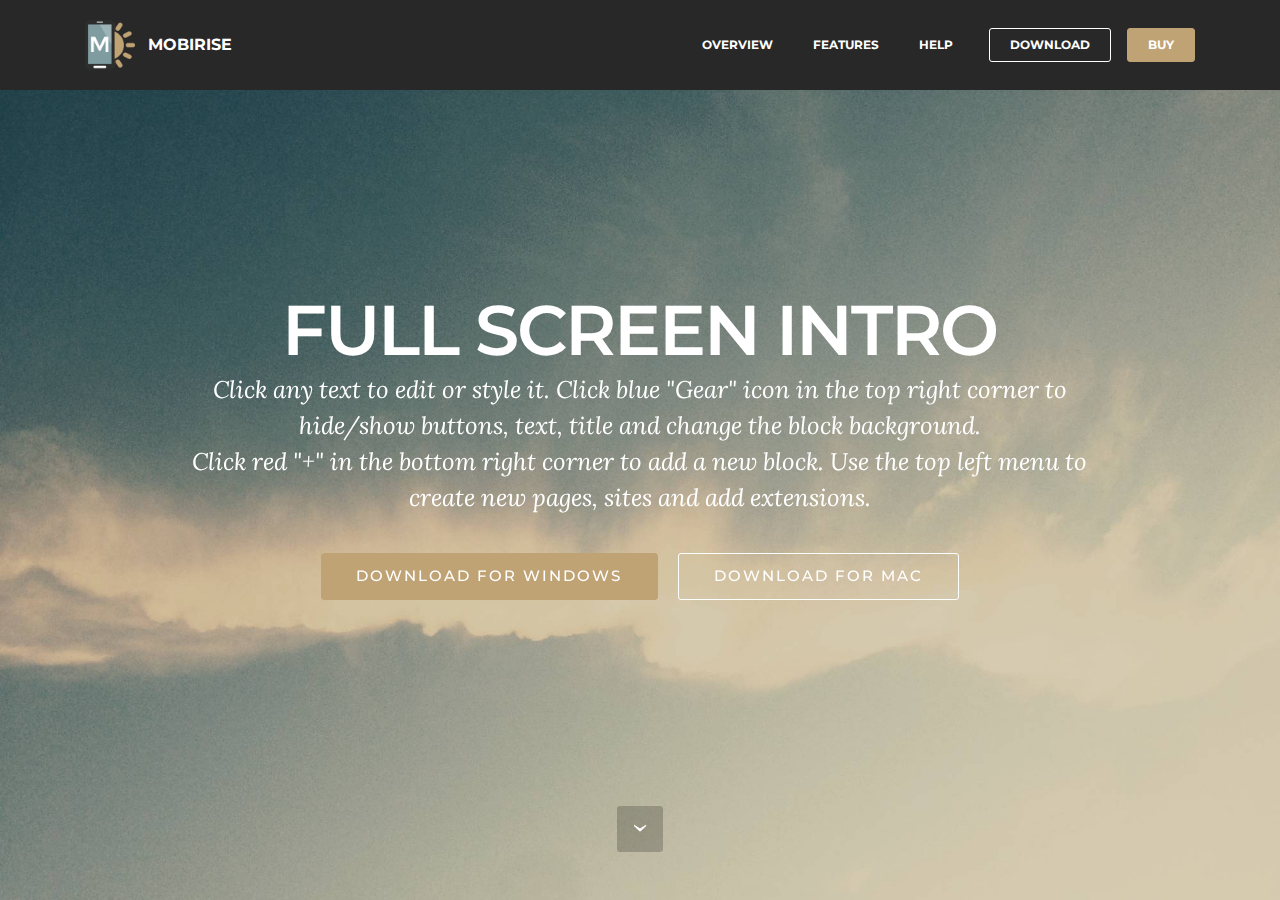
<file: index.html>
<!DOCTYPE html>
<html >
<head>
  <!-- Site made with Mobirise Website Builder v4.5.1, https://mobirise.com -->
  <meta charset="UTF-8">
  <meta http-equiv="X-UA-Compatible" content="IE=edge">
  <meta name="generator" content="Mobirise v4.5.1, mobirise.com">
  <meta name="viewport" content="width=device-width, initial-scale=1, minimum-scale=1">
  <meta name="description" content="">
  <title>Home</title>
  <link rel="stylesheet" href="https://fonts.googleapis.com/css?family=Montserrat:400,700">
  <link rel="stylesheet" href="https://fonts.googleapis.com/css?family=Raleway:100,100i,200,200i,300,300i,400,400i,500,500i,600,600i,700,700i,800,800i,900,900i">
  <link rel="stylesheet" href="https://fonts.googleapis.com/css?family=Lora:400,700,400italic,700italic&subset=latin">
  <link rel="stylesheet" href="assets/bootstrap-material-design-font/css/material.css">
  <link rel="stylesheet" href="assets/tether/tether.min.css">
  <link rel="stylesheet" href="assets/bootstrap/css/bootstrap.min.css">
  <link rel="stylesheet" href="assets/dropdown/css/style.css">
  <link rel="stylesheet" href="assets/animate.css/animate.min.css">
  <link rel="stylesheet" href="assets/theme/css/style.css">
  <link rel="stylesheet" href="assets/mobirise/css/mbr-additional.css" type="text/css">
  
  
  
</head>
<body>
<section id="ext_menu-3" data-rv-view="3">

    <nav class="navbar navbar-dropdown navbar-fixed-top">
        <div class="container">

            <div class="mbr-table">
                <div class="mbr-table-cell">

                    <div class="navbar-brand">
                        <a href="https://mobirise.com" class="navbar-logo"><img src="assets/images/logo.png" alt="Mobirise"></a>
                        <a class="navbar-caption" href="https://mobirise.com">MOBIRISE</a>
                    </div>

                </div>
                <div class="mbr-table-cell">

                    <button class="navbar-toggler pull-xs-right hidden-md-up" type="button" data-toggle="collapse" data-target="#exCollapsingNavbar">
                        <div class="hamburger-icon"></div>
                    </button>

                    <ul class="nav-dropdown collapse pull-xs-right nav navbar-nav navbar-toggleable-sm" id="exCollapsingNavbar"><li class="nav-item"><a class="nav-link link" href="page1.html" target="_blank">OVERVIEW</a></li><li class="nav-item"><a class="nav-link link" href="https://mobirise.com/">FEATURES</a></li><li class="nav-item"><a class="nav-link link" href="https://mobirise.com/">HELP</a></li><li class="nav-item nav-btn"><a class="nav-link btn btn-white btn-white-outline" href="https://mobirise.com/">DOWNLOAD</a></li><li class="nav-item nav-btn"><a class="nav-link btn btn-primary" href="https://mobirise.com/">BUY</a></li></ul>
                    <button hidden="" class="navbar-toggler navbar-close" type="button" data-toggle="collapse" data-target="#exCollapsingNavbar">
                        <div class="close-icon"></div>
                    </button>

                </div>
            </div>

        </div>
    </nav>

</section>

<section class="engine"><a href="https://mobirise.co/e">web authoring software</a></section><section class="mbr-section mbr-section-hero mbr-section-full mbr-section-with-arrow mbr-parallax-background mbr-after-navbar" id="header1-5" data-rv-view="0" style="background-image: url(assets/images/jumbotron.jpg);">

    

    <div class="mbr-table-cell">

        <div class="container">
            <div class="row">
                <div class="mbr-section col-md-10 col-md-offset-1 text-xs-center">

                    <h1 class="mbr-section-title display-1">FULL SCREEN INTRO</h1>
                    <p class="mbr-section-lead lead">Click any text to edit or style it. Click blue "Gear" icon in the top right corner to hide/show buttons, text, title and change the block background. <br> Click red "+" in the bottom right corner to add a new block. Use the top left menu to create new pages, sites and add extensions.</p>
                    <div class="mbr-section-btn"><a class="btn btn-lg btn-primary" href="https://mobirise.com">DOWNLOAD FOR WINDOWS</a> <a class="btn btn-lg btn-white btn-white-outline" href="https://mobirise.com">DOWNLOAD FOR MAC</a></div>
                </div>
            </div>
        </div>
    </div>

    <div class="mbr-arrow mbr-arrow-floating" aria-hidden="true"><a href="#next"><i class="mbr-arrow-icon"></i></a></div>

</section>


  <script src="assets/web/assets/jquery/jquery.min.js"></script>
  <script src="assets/tether/tether.min.js"></script>
  <script src="assets/bootstrap/js/bootstrap.min.js"></script>
  <script src="assets/touch-swipe/jquery.touch-swipe.min.js"></script>
  <script src="assets/dropdown/js/script.min.js"></script>
  <script src="assets/jarallax/jarallax.js"></script>
  <script src="assets/viewport-checker/jquery.viewportchecker.js"></script>
  <script src="assets/smooth-scroll/smooth-scroll.js"></script>
  <script src="assets/theme/js/script.js"></script>
  
  
  <input name="animation" type="hidden">
  </body>
</html>
</file>
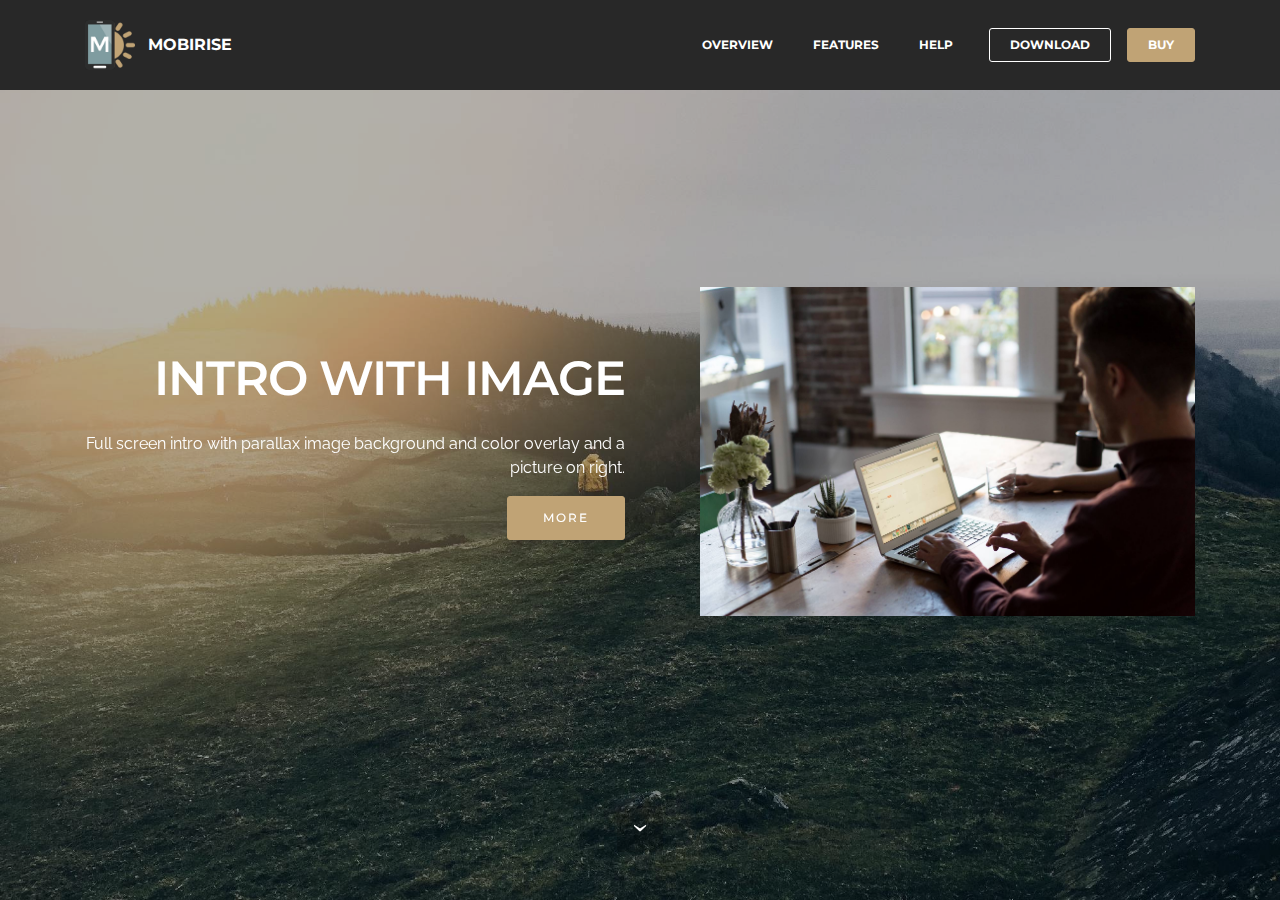
<file: page1.html>
<!DOCTYPE html>
<html >
<head>
  <!-- Site made with Mobirise Website Builder v4.5.1, https://mobirise.com -->
  <meta charset="UTF-8">
  <meta http-equiv="X-UA-Compatible" content="IE=edge">
  <meta name="generator" content="Mobirise v4.5.1, mobirise.com">
  <meta name="viewport" content="width=device-width, initial-scale=1, minimum-scale=1">
  <meta name="description" content="Web Page Creator Description">
  <title>Page 1</title>
  <link rel="stylesheet" href="https://fonts.googleapis.com/css?family=Montserrat:400,700">
  <link rel="stylesheet" href="https://fonts.googleapis.com/css?family=Raleway:100,100i,200,200i,300,300i,400,400i,500,500i,600,600i,700,700i,800,800i,900,900i">
  <link rel="stylesheet" href="https://fonts.googleapis.com/css?family=Lora:400,700,400italic,700italic&subset=latin">
  <link rel="stylesheet" href="assets/bootstrap-material-design-font/css/material.css">
  <link rel="stylesheet" href="assets/tether/tether.min.css">
  <link rel="stylesheet" href="assets/bootstrap/css/bootstrap.min.css">
  <link rel="stylesheet" href="assets/dropdown/css/style.css">
  <link rel="stylesheet" href="assets/animate.css/animate.min.css">
  <link rel="stylesheet" href="assets/theme/css/style.css">
  <link rel="stylesheet" href="assets/mobirise/css/mbr-additional.css" type="text/css">
  
  
  
</head>
<body>
<section id="ext_menu-3" data-rv-view="5">

    <nav class="navbar navbar-dropdown navbar-fixed-top">
        <div class="container">

            <div class="mbr-table">
                <div class="mbr-table-cell">

                    <div class="navbar-brand">
                        <a href="https://mobirise.com" class="navbar-logo"><img src="assets/images/logo.png" alt="Mobirise"></a>
                        <a class="navbar-caption" href="https://mobirise.com">MOBIRISE</a>
                    </div>

                </div>
                <div class="mbr-table-cell">

                    <button class="navbar-toggler pull-xs-right hidden-md-up" type="button" data-toggle="collapse" data-target="#exCollapsingNavbar">
                        <div class="hamburger-icon"></div>
                    </button>

                    <ul class="nav-dropdown collapse pull-xs-right nav navbar-nav navbar-toggleable-sm" id="exCollapsingNavbar"><li class="nav-item"><a class="nav-link link" href="page1.html" target="_blank">OVERVIEW</a></li><li class="nav-item"><a class="nav-link link" href="https://mobirise.com/">FEATURES</a></li><li class="nav-item"><a class="nav-link link" href="https://mobirise.com/">HELP</a></li><li class="nav-item nav-btn"><a class="nav-link btn btn-white btn-white-outline" href="https://mobirise.com/">DOWNLOAD</a></li><li class="nav-item nav-btn"><a class="nav-link btn btn-primary" href="https://mobirise.com/">BUY</a></li></ul>
                    <button hidden="" class="navbar-toggler navbar-close" type="button" data-toggle="collapse" data-target="#exCollapsingNavbar">
                        <div class="close-icon"></div>
                    </button>

                </div>
            </div>

        </div>
    </nav>

</section>

<section class="engine"><a href="https://mobirise.co/m">bootstrap table</a></section><section class="mbr-section mbr-section-hero mbr-section-full header2 mbr-parallax-background mbr-after-navbar" id="header2-4" data-rv-view="7" style="background-image: url(assets/images/landscape.jpg);">

    <div class="mbr-overlay" style="opacity: 0.3; background-color: rgb(0, 0, 0);">
    </div>

    <div class="mbr-table mbr-table-full">
        <div class="mbr-table-cell">

            <div class="container">
                <div class="mbr-section row">
                    <div class="mbr-table-md-up">
                        
                        
                        

                        <div class="mbr-table-cell col-md-5 content-size text-xs-center text-md-right">

                            <h3 class="mbr-section-title display-2">INTRO WITH IMAGE</h3>

                            <div class="mbr-section-text">
                                <p>Full screen intro with parallax image background and color overlay and a picture on right.</p>
                            </div>

                            <div class="mbr-section-btn"><a class="btn btn-primary" href="https://mobirise.com">MORE</a></div>

                        </div>
                        <div class="mbr-table-cell mbr-valign-top mbr-left-padding-md-up col-md-7 image-size" style="width: 50%;">
                            <div class="mbr-figure"><img src="assets/images/coworkers.jpg"></div>
                        </div>

                    </div>
                </div>
            </div>

        </div>
    </div>

    <div class="mbr-arrow mbr-arrow-floating hidden-sm-down" aria-hidden="true"><a href="#next"><i class="mbr-arrow-icon"></i></a></div>

</section>


  <script src="assets/web/assets/jquery/jquery.min.js"></script>
  <script src="assets/tether/tether.min.js"></script>
  <script src="assets/bootstrap/js/bootstrap.min.js"></script>
  <script src="assets/jarallax/jarallax.js"></script>
  <script src="assets/viewport-checker/jquery.viewportchecker.js"></script>
  <script src="assets/dropdown/js/script.min.js"></script>
  <script src="assets/touch-swipe/jquery.touch-swipe.min.js"></script>
  <script src="assets/smooth-scroll/smooth-scroll.js"></script>
  <script src="assets/theme/js/script.js"></script>
  
  
  <input name="animation" type="hidden">
  </body>
</html>
</file>
<file: assets/bootstrap-material-design-font/css/material.css>
@font-face {
  font-family: 'Material-Design-Icons';
  src: url('../fonts/Material-Design-Icons.eot?3ocs8m');
  src: url('../fonts/Material-Design-Icons.eot?#iefix3ocs8m') format('embedded-opentype'), url('../fonts/Material-Design-Icons.woff?3ocs8m') format('woff'), url('../fonts/Material-Design-Icons.ttf?3ocs8m') format('truetype'), url('../fonts/Material-Design-Icons.svg?3ocs8m#Material-Design-Icons') format('svg');
  font-weight: normal;
  font-style: normal;
}
[class^="mdi-"],
[class*="mdi-"] {
  speak: none;
  display: inline-block;
  font-style: normal;
  font-variant:normal;
  font-weight:normal;
  /*font-size:24px;*/
  line-height:1;
  font-family:'Material-Design-Icons' !important;
  text-rendering: auto;
  
  -webkit-font-smoothing: antialiased;
  -moz-osx-font-smoothing: grayscale;
  -webkit-transform: translate(0, 0);
      -ms-transform: translate(0, 0);
          transform: translate(0, 0);
}
[class^="mdi-"]:before,
[class*="mdi-"]:before {
  display: inline-block;
  speak: none;
  text-decoration: inherit;
}
[class^="mdi-"].pull-left,
[class*="mdi-"].pull-left {
  margin-right: .3em;
}
[class^="mdi-"].pull-right,
[class*="mdi-"].pull-right {
  margin-left: .3em;
}
[class^="mdi-"].mdi-lg:before,
[class*="mdi-"].mdi-lg:before,
[class^="mdi-"].mdi-lg:after,
[class*="mdi-"].mdi-lg:after {
  font-size: 1.33333333em;
  line-height: 0.75em;
  vertical-align: -15%;
}
[class^="mdi-"].mdi-2x:before,
[class*="mdi-"].mdi-2x:before,
[class^="mdi-"].mdi-2x:after,
[class*="mdi-"].mdi-2x:after {
  font-size: 2em;
}
[class^="mdi-"].mdi-3x:before,
[class*="mdi-"].mdi-3x:before,
[class^="mdi-"].mdi-3x:after,
[class*="mdi-"].mdi-3x:after {
  font-size: 3em;
}
[class^="mdi-"].mdi-4x:before,
[class*="mdi-"].mdi-4x:before,
[class^="mdi-"].mdi-4x:after,
[class*="mdi-"].mdi-4x:after {
  font-size: 4em;
}
[class^="mdi-"].mdi-5x:before,
[class*="mdi-"].mdi-5x:before,
[class^="mdi-"].mdi-5x:after,
[class*="mdi-"].mdi-5x:after {
  font-size: 5em;
}
[class^="mdi-device-signal-cellular-"]:after,
[class^="mdi-device-battery-"]:after,
[class^="mdi-device-battery-charging-"]:after,
[class^="mdi-device-signal-cellular-connected-no-internet-"]:after,
[class^="mdi-device-signal-wifi-"]:after,
[class^="mdi-device-signal-wifi-statusbar-not-connected"]:after,
.mdi-device-network-wifi:after {
  opacity: .3;
  position: absolute;
  left: 0;
  top: 0;
  z-index: 1;
  display: inline-block;
  speak: none;
  text-decoration: inherit;
}
[class^="mdi-device-signal-cellular-"]:after {
  content: "\e758";
}
[class^="mdi-device-battery-"]:after {
  content: "\e735";
}
[class^="mdi-device-battery-charging-"]:after {
  content: "\e733";
}
[class^="mdi-device-signal-cellular-connected-no-internet-"]:after {
  content: "\e75d";
}
[class^="mdi-device-signal-wifi-"]:after,
.mdi-device-network-wifi:after {
  content: "\e765";
}
[class^="mdi-device-signal-wifi-statusbasr-not-connected"]:after {
  content: "\e8f7";
}
.mdi-device-signal-cellular-off:after,
.mdi-device-signal-cellular-null:after,
.mdi-device-signal-cellular-no-sim:after,
.mdi-device-signal-wifi-off:after,
.mdi-device-signal-wifi-4-bar:after,
.mdi-device-signal-cellular-4-bar:after,
.mdi-device-battery-alert:after,
.mdi-device-signal-cellular-connected-no-internet-4-bar:after,
.mdi-device-battery-std:after,
.mdi-device-battery-full .mdi-device-battery-unknown:after {
  content: "";
}
.mdi-fw {
  width: 1.28571429em;
  text-align: center;
}
.mdi-ul {
  padding-left: 0;
  margin-left: 2.14285714em;
  list-style-type: none;
}
.mdi-ul > li {
  position: relative;
}
.mdi-li {
  position: absolute;
  left: -2.14285714em;
  width: 2.14285714em;
  top: 0.14285714em;
  text-align: center;
}
.mdi-li.mdi-lg {
  left: -1.85714286em;
}
.mdi-border {
  padding: .2em .25em .15em;
  border: solid 0.08em #eeeeee;
  border-radius: .1em;
}
.mdi-spin {
  -webkit-animation: mdi-spin 2s infinite linear;
  animation: mdi-spin 2s infinite linear;
  -webkit-transform-origin: 50% 50%;
  -ms-transform-origin: 50% 50%;
      transform-origin: 50% 50%;
}
.mdi-pulse {
  -webkit-animation: mdi-spin 1s steps(8) infinite;
  animation: mdi-spin 1s steps(8) infinite;
  -webkit-transform-origin: 50% 50%;
  -ms-transform-origin: 50% 50%;
      transform-origin: 50% 50%;
}
@-webkit-keyframes mdi-spin {
  0% {
    -webkit-transform: rotate(0deg);
    transform: rotate(0deg);
  }
  100% {
    -webkit-transform: rotate(359deg);
    transform: rotate(359deg);
  }
}
@keyframes mdi-spin {
  0% {
    -webkit-transform: rotate(0deg);
    transform: rotate(0deg);
  }
  100% {
    -webkit-transform: rotate(359deg);
    transform: rotate(359deg);
  }
}
.mdi-rotate-90 {
  filter: progid:DXImageTransform.Microsoft.BasicImage(rotation=1);
  -webkit-transform: rotate(90deg);
  -ms-transform: rotate(90deg);
  transform: rotate(90deg);
}
.mdi-rotate-180 {
  filter: progid:DXImageTransform.Microsoft.BasicImage(rotation=2);
  -webkit-transform: rotate(180deg);
  -ms-transform: rotate(180deg);
  transform: rotate(180deg);
}
.mdi-rotate-270 {
  filter: progid:DXImageTransform.Microsoft.BasicImage(rotation=3);
  -webkit-transform: rotate(270deg);
  -ms-transform: rotate(270deg);
  transform: rotate(270deg);
}
.mdi-flip-horizontal {
  filter: progid:DXImageTransform.Microsoft.BasicImage(rotation=0, mirror=1);
  -webkit-transform: scale(-1, 1);
  -ms-transform: scale(-1, 1);
  transform: scale(-1, 1);
}
.mdi-flip-vertical {
  filter: progid:DXImageTransform.Microsoft.BasicImage(rotation=2, mirror=1);
  -webkit-transform: scale(1, -1);
  -ms-transform: scale(1, -1);
  transform: scale(1, -1);
}
:root .mdi-rotate-90,
:root .mdi-rotate-180,
:root .mdi-rotate-270,
:root .mdi-flip-horizontal,
:root .mdi-flip-vertical {
  -webkit-filter: none;
          filter: none;
}
.mdi-stack {
  position: relative;
  display: inline-block;
  width: 2em;
  height: 2em;
  line-height: 2em;
  vertical-align: middle;
}
.mdi-stack-1x,
.mdi-stack-2x {
  position: absolute;
  left: 0;
  width: 100%;
  text-align: center;
}
.mdi-stack-1x {
  line-height: inherit;
}
.mdi-stack-2x {
  font-size: 2em;
}
.mdi-inverse {
  color: #ffffff;
}
/* Start Icons */
.mdi-action-3d-rotation:before {
  content: "\e600";
}
.mdi-action-accessibility:before {
  content: "\e601";
}
.mdi-action-account-balance-wallet:before {
  content: "\e602";
}
.mdi-action-account-balance:before {
  content: "\e603";
}
.mdi-action-account-box:before {
  content: "\e604";
}
.mdi-action-account-child:before {
  content: "\e605";
}
.mdi-action-account-circle:before {
  content: "\e606";
}
.mdi-action-add-shopping-cart:before {
  content: "\e607";
}
.mdi-action-alarm-add:before {
  content: "\e608";
}
.mdi-action-alarm-off:before {
  content: "\e609";
}
.mdi-action-alarm-on:before {
  content: "\e60a";
}
.mdi-action-alarm:before {
  content: "\e60b";
}
.mdi-action-android:before {
  content: "\e60c";
}
.mdi-action-announcement:before {
  content: "\e60d";
}
.mdi-action-aspect-ratio:before {
  content: "\e60e";
}
.mdi-action-assessment:before {
  content: "\e60f";
}
.mdi-action-assignment-ind:before {
  content: "\e610";
}
.mdi-action-assignment-late:before {
  content: "\e611";
}
.mdi-action-assignment-return:before {
  content: "\e612";
}
.mdi-action-assignment-returned:before {
  content: "\e613";
}
.mdi-action-assignment-turned-in:before {
  content: "\e614";
}
.mdi-action-assignment:before {
  content: "\e615";
}
.mdi-action-autorenew:before {
  content: "\e616";
}
.mdi-action-backup:before {
  content: "\e617";
}
.mdi-action-book:before {
  content: "\e618";
}
.mdi-action-bookmark-outline:before {
  content: "\e619";
}
.mdi-action-bookmark:before {
  content: "\e61a";
}
.mdi-action-bug-report:before {
  content: "\e61b";
}
.mdi-action-cached:before {
  content: "\e61c";
}
.mdi-action-check-circle:before {
  content: "\e61d";
}
.mdi-action-class:before {
  content: "\e61e";
}
.mdi-action-credit-card:before {
  content: "\e61f";
}
.mdi-action-dashboard:before {
  content: "\e620";
}
.mdi-action-delete:before {
  content: "\e621";
}
.mdi-action-description:before {
  content: "\e622";
}
.mdi-action-dns:before {
  content: "\e623";
}
.mdi-action-done-all:before {
  content: "\e624";
}
.mdi-action-done:before {
  content: "\e625";
}
.mdi-action-event:before {
  content: "\e626";
}
.mdi-action-exit-to-app:before {
  content: "\e627";
}
.mdi-action-explore:before {
  content: "\e628";
}
.mdi-action-extension:before {
  content: "\e629";
}
.mdi-action-face-unlock:before {
  content: "\e62a";
}
.mdi-action-favorite-outline:before {
  content: "\e62b";
}
.mdi-action-favorite:before {
  content: "\e62c";
}
.mdi-action-find-in-page:before {
  content: "\e62d";
}
.mdi-action-find-replace:before {
  content: "\e62e";
}
.mdi-action-flip-to-back:before {
  content: "\e62f";
}
.mdi-action-flip-to-front:before {
  content: "\e630";
}
.mdi-action-get-app:before {
  content: "\e631";
}
.mdi-action-grade:before {
  content: "\e632";
}
.mdi-action-group-work:before {
  content: "\e633";
}
.mdi-action-help:before {
  content: "\e634";
}
.mdi-action-highlight-remove:before {
  content: "\e635";
}
.mdi-action-history:before {
  content: "\e636";
}
.mdi-action-home:before {
  content: "\e637";
}
.mdi-action-https:before {
  content: "\e638";
}
.mdi-action-info-outline:before {
  content: "\e639";
}
.mdi-action-info:before {
  content: "\e63a";
}
.mdi-action-input:before {
  content: "\e63b";
}
.mdi-action-invert-colors:before {
  content: "\e63c";
}
.mdi-action-label-outline:before {
  content: "\e63d";
}
.mdi-action-label:before {
  content: "\e63e";
}
.mdi-action-language:before {
  content: "\e63f";
}
.mdi-action-launch:before {
  content: "\e640";
}
.mdi-action-list:before {
  content: "\e641";
}
.mdi-action-lock-open:before {
  content: "\e642";
}
.mdi-action-lock-outline:before {
  content: "\e643";
}
.mdi-action-lock:before {
  content: "\e644";
}
.mdi-action-loyalty:before {
  content: "\e645";
}
.mdi-action-markunread-mailbox:before {
  content: "\e646";
}
.mdi-action-note-add:before {
  content: "\e647";
}
.mdi-action-open-in-browser:before {
  content: "\e648";
}
.mdi-action-open-in-new:before {
  content: "\e649";
}
.mdi-action-open-with:before {
  content: "\e64a";
}
.mdi-action-pageview:before {
  content: "\e64b";
}
.mdi-action-payment:before {
  content: "\e64c";
}
.mdi-action-perm-camera-mic:before {
  content: "\e64d";
}
.mdi-action-perm-contact-cal:before {
  content: "\e64e";
}
.mdi-action-perm-data-setting:before {
  content: "\e64f";
}
.mdi-action-perm-device-info:before {
  content: "\e650";
}
.mdi-action-perm-identity:before {
  content: "\e651";
}
.mdi-action-perm-media:before {
  content: "\e652";
}
.mdi-action-perm-phone-msg:before {
  content: "\e653";
}
.mdi-action-perm-scan-wifi:before {
  content: "\e654";
}
.mdi-action-picture-in-picture:before {
  content: "\e655";
}
.mdi-action-polymer:before {
  content: "\e656";
}
.mdi-action-print:before {
  content: "\e657";
}
.mdi-action-query-builder:before {
  content: "\e658";
}
.mdi-action-question-answer:before {
  content: "\e659";
}
.mdi-action-receipt:before {
  content: "\e65a";
}
.mdi-action-redeem:before {
  content: "\e65b";
}
.mdi-action-reorder:before {
  content: "\e65c";
}
.mdi-action-report-problem:before {
  content: "\e65d";
}
.mdi-action-restore:before {
  content: "\e65e";
}
.mdi-action-room:before {
  content: "\e65f";
}
.mdi-action-schedule:before {
  content: "\e660";
}
.mdi-action-search:before {
  content: "\e661";
}
.mdi-action-settings-applications:before {
  content: "\e662";
}
.mdi-action-settings-backup-restore:before {
  content: "\e663";
}
.mdi-action-settings-bluetooth:before {
  content: "\e664";
}
.mdi-action-settings-cell:before {
  content: "\e665";
}
.mdi-action-settings-display:before {
  content: "\e666";
}
.mdi-action-settings-ethernet:before {
  content: "\e667";
}
.mdi-action-settings-input-antenna:before {
  content: "\e668";
}
.mdi-action-settings-input-component:before {
  content: "\e669";
}
.mdi-action-settings-input-composite:before {
  content: "\e66a";
}
.mdi-action-settings-input-hdmi:before {
  content: "\e66b";
}
.mdi-action-settings-input-svideo:before {
  content: "\e66c";
}
.mdi-action-settings-overscan:before {
  content: "\e66d";
}
.mdi-action-settings-phone:before {
  content: "\e66e";
}
.mdi-action-settings-power:before {
  content: "\e66f";
}
.mdi-action-settings-remote:before {
  content: "\e670";
}
.mdi-action-settings-voice:before {
  content: "\e671";
}
.mdi-action-settings:before {
  content: "\e672";
}
.mdi-action-shop-two:before {
  content: "\e673";
}
.mdi-action-shop:before {
  content: "\e674";
}
.mdi-action-shopping-basket:before {
  content: "\e675";
}
.mdi-action-shopping-cart:before {
  content: "\e676";
}
.mdi-action-speaker-notes:before {
  content: "\e677";
}
.mdi-action-spellcheck:before {
  content: "\e678";
}
.mdi-action-star-rate:before {
  content: "\e679";
}
.mdi-action-stars:before {
  content: "\e67a";
}
.mdi-action-store:before {
  content: "\e67b";
}
.mdi-action-subject:before {
  content: "\e67c";
}
.mdi-action-supervisor-account:before {
  content: "\e67d";
}
.mdi-action-swap-horiz:before {
  content: "\e67e";
}
.mdi-action-swap-vert-circle:before {
  content: "\e67f";
}
.mdi-action-swap-vert:before {
  content: "\e680";
}
.mdi-action-system-update-tv:before {
  content: "\e681";
}
.mdi-action-tab-unselected:before {
  content: "\e682";
}
.mdi-action-tab:before {
  content: "\e683";
}
.mdi-action-theaters:before {
  content: "\e684";
}
.mdi-action-thumb-down:before {
  content: "\e685";
}
.mdi-action-thumb-up:before {
  content: "\e686";
}
.mdi-action-thumbs-up-down:before {
  content: "\e687";
}
.mdi-action-toc:before {
  content: "\e688";
}
.mdi-action-today:before {
  content: "\e689";
}
.mdi-action-track-changes:before {
  content: "\e68a";
}
.mdi-action-translate:before {
  content: "\e68b";
}
.mdi-action-trending-down:before {
  content: "\e68c";
}
.mdi-action-trending-neutral:before {
  content: "\e68d";
}
.mdi-action-trending-up:before {
  content: "\e68e";
}
.mdi-action-turned-in-not:before {
  content: "\e68f";
}
.mdi-action-turned-in:before {
  content: "\e690";
}
.mdi-action-verified-user:before {
  content: "\e691";
}
.mdi-action-view-agenda:before {
  content: "\e692";
}
.mdi-action-view-array:before {
  content: "\e693";
}
.mdi-action-view-carousel:before {
  content: "\e694";
}
.mdi-action-view-column:before {
  content: "\e695";
}
.mdi-action-view-day:before {
  content: "\e696";
}
.mdi-action-view-headline:before {
  content: "\e697";
}
.mdi-action-view-list:before {
  content: "\e698";
}
.mdi-action-view-module:before {
  content: "\e699";
}
.mdi-action-view-quilt:before {
  content: "\e69a";
}
.mdi-action-view-stream:before {
  content: "\e69b";
}
.mdi-action-view-week:before {
  content: "\e69c";
}
.mdi-action-visibility-off:before {
  content: "\e69d";
}
.mdi-action-visibility:before {
  content: "\e69e";
}
.mdi-action-wallet-giftcard:before {
  content: "\e69f";
}
.mdi-action-wallet-membership:before {
  content: "\e6a0";
}
.mdi-action-wallet-travel:before {
  content: "\e6a1";
}
.mdi-action-work:before {
  content: "\e6a2";
}
.mdi-alert-error:before {
  content: "\e6a3";
}
.mdi-alert-warning:before {
  content: "\e6a4";
}
.mdi-av-album:before {
  content: "\e6a5";
}
.mdi-av-closed-caption:before {
  content: "\e6a6";
}
.mdi-av-equalizer:before {
  content: "\e6a7";
}
.mdi-av-explicit:before {
  content: "\e6a8";
}
.mdi-av-fast-forward:before {
  content: "\e6a9";
}
.mdi-av-fast-rewind:before {
  content: "\e6aa";
}
.mdi-av-games:before {
  content: "\e6ab";
}
.mdi-av-hearing:before {
  content: "\e6ac";
}
.mdi-av-high-quality:before {
  content: "\e6ad";
}
.mdi-av-loop:before {
  content: "\e6ae";
}
.mdi-av-mic-none:before {
  content: "\e6af";
}
.mdi-av-mic-off:before {
  content: "\e6b0";
}
.mdi-av-mic:before {
  content: "\e6b1";
}
.mdi-av-movie:before {
  content: "\e6b2";
}
.mdi-av-my-library-add:before {
  content: "\e6b3";
}
.mdi-av-my-library-books:before {
  content: "\e6b4";
}
.mdi-av-my-library-music:before {
  content: "\e6b5";
}
.mdi-av-new-releases:before {
  content: "\e6b6";
}
.mdi-av-not-interested:before {
  content: "\e6b7";
}
.mdi-av-pause-circle-fill:before {
  content: "\e6b8";
}
.mdi-av-pause-circle-outline:before {
  content: "\e6b9";
}
.mdi-av-pause:before {
  content: "\e6ba";
}
.mdi-av-play-arrow:before {
  content: "\e6bb";
}
.mdi-av-play-circle-fill:before {
  content: "\e6bc";
}
.mdi-av-play-circle-outline:before {
  content: "\e6bd";
}
.mdi-av-play-shopping-bag:before {
  content: "\e6be";
}
.mdi-av-playlist-add:before {
  content: "\e6bf";
}
.mdi-av-queue-music:before {
  content: "\e6c0";
}
.mdi-av-queue:before {
  content: "\e6c1";
}
.mdi-av-radio:before {
  content: "\e6c2";
}
.mdi-av-recent-actors:before {
  content: "\e6c3";
}
.mdi-av-repeat-one:before {
  content: "\e6c4";
}
.mdi-av-repeat:before {
  content: "\e6c5";
}
.mdi-av-replay:before {
  content: "\e6c6";
}
.mdi-av-shuffle:before {
  content: "\e6c7";
}
.mdi-av-skip-next:before {
  content: "\e6c8";
}
.mdi-av-skip-previous:before {
  content: "\e6c9";
}
.mdi-av-snooze:before {
  content: "\e6ca";
}
.mdi-av-stop:before {
  content: "\e6cb";
}
.mdi-av-subtitles:before {
  content: "\e6cc";
}
.mdi-av-surround-sound:before {
  content: "\e6cd";
}
.mdi-av-timer:before {
  content: "\e6ce";
}
.mdi-av-video-collection:before {
  content: "\e6cf";
}
.mdi-av-videocam-off:before {
  content: "\e6d0";
}
.mdi-av-videocam:before {
  content: "\e6d1";
}
.mdi-av-volume-down:before {
  content: "\e6d2";
}
.mdi-av-volume-mute:before {
  content: "\e6d3";
}
.mdi-av-volume-off:before {
  content: "\e6d4";
}
.mdi-av-volume-up:before {
  content: "\e6d5";
}
.mdi-av-web:before {
  content: "\e6d6";
}
.mdi-communication-business:before {
  content: "\e6d7";
}
.mdi-communication-call-end:before {
  content: "\e6d8";
}
.mdi-communication-call-made:before {
  content: "\e6d9";
}
.mdi-communication-call-merge:before {
  content: "\e6da";
}
.mdi-communication-call-missed:before {
  content: "\e6db";
}
.mdi-communication-call-received:before {
  content: "\e6dc";
}
.mdi-communication-call-split:before {
  content: "\e6dd";
}
.mdi-communication-call:before {
  content: "\e6de";
}
.mdi-communication-chat:before {
  content: "\e6df";
}
.mdi-communication-clear-all:before {
  content: "\e6e0";
}
.mdi-communication-comment:before {
  content: "\e6e1";
}
.mdi-communication-contacts:before {
  content: "\e6e2";
}
.mdi-communication-dialer-sip:before {
  content: "\e6e3";
}
.mdi-communication-dialpad:before {
  content: "\e6e4";
}
.mdi-communication-dnd-on:before {
  content: "\e6e5";
}
.mdi-communication-email:before {
  content: "\e6e6";
}
.mdi-communication-forum:before {
  content: "\e6e7";
}
.mdi-communication-import-export:before {
  content: "\e6e8";
}
.mdi-communication-invert-colors-off:before {
  content: "\e6e9";
}
.mdi-communication-invert-colors-on:before {
  content: "\e6ea";
}
.mdi-communication-live-help:before {
  content: "\e6eb";
}
.mdi-communication-location-off:before {
  content: "\e6ec";
}
.mdi-communication-location-on:before {
  content: "\e6ed";
}
.mdi-communication-message:before {
  content: "\e6ee";
}
.mdi-communication-messenger:before {
  content: "\e6ef";
}
.mdi-communication-no-sim:before {
  content: "\e6f0";
}
.mdi-communication-phone:before {
  content: "\e6f1";
}
.mdi-communication-portable-wifi-off:before {
  content: "\e6f2";
}
.mdi-communication-quick-contacts-dialer:before {
  content: "\e6f3";
}
.mdi-communication-quick-contacts-mail:before {
  content: "\e6f4";
}
.mdi-communication-ring-volume:before {
  content: "\e6f5";
}
.mdi-communication-stay-current-landscape:before {
  content: "\e6f6";
}
.mdi-communication-stay-current-portrait:before {
  content: "\e6f7";
}
.mdi-communication-stay-primary-landscape:before {
  content: "\e6f8";
}
.mdi-communication-stay-primary-portrait:before {
  content: "\e6f9";
}
.mdi-communication-swap-calls:before {
  content: "\e6fa";
}
.mdi-communication-textsms:before {
  content: "\e6fb";
}
.mdi-communication-voicemail:before {
  content: "\e6fc";
}
.mdi-communication-vpn-key:before {
  content: "\e6fd";
}
.mdi-content-add-box:before {
  content: "\e6fe";
}
.mdi-content-add-circle-outline:before {
  content: "\e6ff";
}
.mdi-content-add-circle:before {
  content: "\e700";
}
.mdi-content-add:before {
  content: "\e701";
}
.mdi-content-archive:before {
  content: "\e702";
}
.mdi-content-backspace:before {
  content: "\e703";
}
.mdi-content-block:before {
  content: "\e704";
}
.mdi-content-clear:before {
  content: "\e705";
}
.mdi-content-content-copy:before {
  content: "\e706";
}
.mdi-content-content-cut:before {
  content: "\e707";
}
.mdi-content-content-paste:before {
  content: "\e708";
}
.mdi-content-create:before {
  content: "\e709";
}
.mdi-content-drafts:before {
  content: "\e70a";
}
.mdi-content-filter-list:before {
  content: "\e70b";
}
.mdi-content-flag:before {
  content: "\e70c";
}
.mdi-content-forward:before {
  content: "\e70d";
}
.mdi-content-gesture:before {
  content: "\e70e";
}
.mdi-content-inbox:before {
  content: "\e70f";
}
.mdi-content-link:before {
  content: "\e710";
}
.mdi-content-mail:before {
  content: "\e711";
}
.mdi-content-markunread:before {
  content: "\e712";
}
.mdi-content-redo:before {
  content: "\e713";
}
.mdi-content-remove-circle-outline:before {
  content: "\e714";
}
.mdi-content-remove-circle:before {
  content: "\e715";
}
.mdi-content-remove:before {
  content: "\e716";
}
.mdi-content-reply-all:before {
  content: "\e717";
}
.mdi-content-reply:before {
  content: "\e718";
}
.mdi-content-report:before {
  content: "\e719";
}
.mdi-content-save:before {
  content: "\e71a";
}
.mdi-content-select-all:before {
  content: "\e71b";
}
.mdi-content-send:before {
  content: "\e71c";
}
.mdi-content-sort:before {
  content: "\e71d";
}
.mdi-content-text-format:before {
  content: "\e71e";
}
.mdi-content-undo:before {
  content: "\e71f";
}
.mdi-editor-attach-file:before {
  content: "\e776";
}
.mdi-editor-attach-money:before {
  content: "\e777";
}
.mdi-editor-border-all:before {
  content: "\e778";
}
.mdi-editor-border-bottom:before {
  content: "\e779";
}
.mdi-editor-border-clear:before {
  content: "\e77a";
}
.mdi-editor-border-color:before {
  content: "\e77b";
}
.mdi-editor-border-horizontal:before {
  content: "\e77c";
}
.mdi-editor-border-inner:before {
  content: "\e77d";
}
.mdi-editor-border-left:before {
  content: "\e77e";
}
.mdi-editor-border-outer:before {
  content: "\e77f";
}
.mdi-editor-border-right:before {
  content: "\e780";
}
.mdi-editor-border-style:before {
  content: "\e781";
}
.mdi-editor-border-top:before {
  content: "\e782";
}
.mdi-editor-border-vertical:before {
  content: "\e783";
}
.mdi-editor-format-align-center:before {
  content: "\e784";
}
.mdi-editor-format-align-justify:before {
  content: "\e785";
}
.mdi-editor-format-align-left:before {
  content: "\e786";
}
.mdi-editor-format-align-right:before {
  content: "\e787";
}
.mdi-editor-format-bold:before {
  content: "\e788";
}
.mdi-editor-format-clear:before {
  content: "\e789";
}
.mdi-editor-format-color-fill:before {
  content: "\e78a";
}
.mdi-editor-format-color-reset:before {
  content: "\e78b";
}
.mdi-editor-format-color-text:before {
  content: "\e78c";
}
.mdi-editor-format-indent-decrease:before {
  content: "\e78d";
}
.mdi-editor-format-indent-increase:before {
  content: "\e78e";
}
.mdi-editor-format-italic:before {
  content: "\e78f";
}
.mdi-editor-format-line-spacing:before {
  content: "\e790";
}
.mdi-editor-format-list-bulleted:before {
  content: "\e791";
}
.mdi-editor-format-list-numbered:before {
  content: "\e792";
}
.mdi-editor-format-paint:before {
  content: "\e793";
}
.mdi-editor-format-quote:before {
  content: "\e794";
}
.mdi-editor-format-size:before {
  content: "\e795";
}
.mdi-editor-format-strikethrough:before {
  content: "\e796";
}
.mdi-editor-format-textdirection-l-to-r:before {
  content: "\e797";
}
.mdi-editor-format-textdirection-r-to-l:before {
  content: "\e798";
}
.mdi-editor-format-underline:before {
  content: "\e799";
}
.mdi-editor-functions:before {
  content: "\e79a";
}
.mdi-editor-insert-chart:before {
  content: "\e79b";
}
.mdi-editor-insert-comment:before {
  content: "\e79c";
}
.mdi-editor-insert-drive-file:before {
  content: "\e79d";
}
.mdi-editor-insert-emoticon:before {
  content: "\e79e";
}
.mdi-editor-insert-invitation:before {
  content: "\e79f";
}
.mdi-editor-insert-link:before {
  content: "\e7a0";
}
.mdi-editor-insert-photo:before {
  content: "\e7a1";
}
.mdi-editor-merge-type:before {
  content: "\e7a2";
}
.mdi-editor-mode-comment:before {
  content: "\e7a3";
}
.mdi-editor-mode-edit:before {
  content: "\e7a4";
}
.mdi-editor-publish:before {
  content: "\e7a5";
}
.mdi-editor-vertical-align-bottom:before {
  content: "\e7a6";
}
.mdi-editor-vertical-align-center:before {
  content: "\e7a7";
}
.mdi-editor-vertical-align-top:before {
  content: "\e7a8";
}
.mdi-editor-wrap-text:before {
  content: "\e7a9";
}
.mdi-file-attachment:before {
  content: "\e7aa";
}
.mdi-file-cloud-circle:before {
  content: "\e7ab";
}
.mdi-file-cloud-done:before {
  content: "\e7ac";
}
.mdi-file-cloud-download:before {
  content: "\e7ad";
}
.mdi-file-cloud-off:before {
  content: "\e7ae";
}
.mdi-file-cloud-queue:before {
  content: "\e7af";
}
.mdi-file-cloud-upload:before {
  content: "\e7b0";
}
.mdi-file-cloud:before {
  content: "\e7b1";
}
.mdi-file-file-download:before {
  content: "\e7b2";
}
.mdi-file-file-upload:before {
  content: "\e7b3";
}
.mdi-file-folder-open:before {
  content: "\e7b4";
}
.mdi-file-folder-shared:before {
  content: "\e7b5";
}
.mdi-file-folder:before {
  content: "\e7b6";
}
.mdi-device-access-alarm:before {
  content: "\e720";
}
.mdi-device-access-alarms:before {
  content: "\e721";
}
.mdi-device-access-time:before {
  content: "\e722";
}
.mdi-device-add-alarm:before {
  content: "\e723";
}
.mdi-device-airplanemode-off:before {
  content: "\e724";
}
.mdi-device-airplanemode-on:before {
  content: "\e725";
}
.mdi-device-battery-20:before {
  content: "\e726";
}
.mdi-device-battery-30:before {
  content: "\e727";
}
.mdi-device-battery-50:before {
  content: "\e728";
}
.mdi-device-battery-60:before {
  content: "\e729";
}
.mdi-device-battery-80:before {
  content: "\e72a";
}
.mdi-device-battery-90:before {
  content: "\e72b";
}
.mdi-device-battery-alert:before {
  content: "\e72c";
}
.mdi-device-battery-charging-20:before {
  content: "\e72d";
}
.mdi-device-battery-charging-30:before {
  content: "\e72e";
}
.mdi-device-battery-charging-50:before {
  content: "\e72f";
}
.mdi-device-battery-charging-60:before {
  content: "\e730";
}
.mdi-device-battery-charging-80:before {
  content: "\e731";
}
.mdi-device-battery-charging-90:before {
  content: "\e732";
}
.mdi-device-battery-charging-full:before {
  content: "\e733";
}
.mdi-device-battery-full:before {
  content: "\e734";
}
.mdi-device-battery-std:before {
  content: "\e735";
}
.mdi-device-battery-unknown:before {
  content: "\e736";
}
.mdi-device-bluetooth-connected:before {
  content: "\e737";
}
.mdi-device-bluetooth-disabled:before {
  content: "\e738";
}
.mdi-device-bluetooth-searching:before {
  content: "\e739";
}
.mdi-device-bluetooth:before {
  content: "\e73a";
}
.mdi-device-brightness-auto:before {
  content: "\e73b";
}
.mdi-device-brightness-high:before {
  content: "\e73c";
}
.mdi-device-brightness-low:before {
  content: "\e73d";
}
.mdi-device-brightness-medium:before {
  content: "\e73e";
}
.mdi-device-data-usage:before {
  content: "\e73f";
}
.mdi-device-developer-mode:before {
  content: "\e740";
}
.mdi-device-devices:before {
  content: "\e741";
}
.mdi-device-dvr:before {
  content: "\e742";
}
.mdi-device-gps-fixed:before {
  content: "\e743";
}
.mdi-device-gps-not-fixed:before {
  content: "\e744";
}
.mdi-device-gps-off:before {
  content: "\e745";
}
.mdi-device-location-disabled:before {
  content: "\e746";
}
.mdi-device-location-searching:before {
  content: "\e747";
}
.mdi-device-multitrack-audio:before {
  content: "\e748";
}
.mdi-device-network-cell:before {
  content: "\e749";
}
.mdi-device-network-wifi:before {
  content: "\e74a";
}
.mdi-device-nfc:before {
  content: "\e74b";
}
.mdi-device-now-wallpaper:before {
  content: "\e74c";
}
.mdi-device-now-widgets:before {
  content: "\e74d";
}
.mdi-device-screen-lock-landscape:before {
  content: "\e74e";
}
.mdi-device-screen-lock-portrait:before {
  content: "\e74f";
}
.mdi-device-screen-lock-rotation:before {
  content: "\e750";
}
.mdi-device-screen-rotation:before {
  content: "\e751";
}
.mdi-device-sd-storage:before {
  content: "\e752";
}
.mdi-device-settings-system-daydream:before {
  content: "\e753";
}
.mdi-device-signal-cellular-0-bar:before {
  content: "\e754";
}
.mdi-device-signal-cellular-1-bar:before {
  content: "\e755";
}
.mdi-device-signal-cellular-2-bar:before {
  content: "\e756";
}
.mdi-device-signal-cellular-3-bar:before {
  content: "\e757";
}
.mdi-device-signal-cellular-4-bar:before {
  content: "\e758";
}
.mdi-signal-wifi-statusbar-connected-no-internet-after:before {
  content: "\e8f6";
}
.mdi-device-signal-cellular-connected-no-internet-0-bar:before {
  content: "\e759";
}
.mdi-device-signal-cellular-connected-no-internet-1-bar:before {
  content: "\e75a";
}
.mdi-device-signal-cellular-connected-no-internet-2-bar:before {
  content: "\e75b";
}
.mdi-device-signal-cellular-connected-no-internet-3-bar:before {
  content: "\e75c";
}
.mdi-device-signal-cellular-connected-no-internet-4-bar:before {
  content: "\e75d";
}
.mdi-device-signal-cellular-no-sim:before {
  content: "\e75e";
}
.mdi-device-signal-cellular-null:before {
  content: "\e75f";
}
.mdi-device-signal-cellular-off:before {
  content: "\e760";
}
.mdi-device-signal-wifi-0-bar:before {
  content: "\e761";
}
.mdi-device-signal-wifi-1-bar:before {
  content: "\e762";
}
.mdi-device-signal-wifi-2-bar:before {
  content: "\e763";
}
.mdi-device-signal-wifi-3-bar:before {
  content: "\e764";
}
.mdi-device-signal-wifi-4-bar:before {
  content: "\e765";
}
.mdi-device-signal-wifi-off:before {
  content: "\e766";
}
.mdi-device-signal-wifi-statusbar-1-bar:before {
  content: "\e767";
}
.mdi-device-signal-wifi-statusbar-2-bar:before {
  content: "\e768";
}
.mdi-device-signal-wifi-statusbar-3-bar:before {
  content: "\e769";
}
.mdi-device-signal-wifi-statusbar-4-bar:before {
  content: "\e76a";
}
.mdi-device-signal-wifi-statusbar-connected-no-internet-:before {
  content: "\e76b";
}
.mdi-device-signal-wifi-statusbar-connected-no-internet:before {
  content: "\e76f";
}
.mdi-device-signal-wifi-statusbar-connected-no-internet-2:before {
  content: "\e76c";
}
.mdi-device-signal-wifi-statusbar-connected-no-internet-3:before {
  content: "\e76d";
}
.mdi-device-signal-wifi-statusbar-connected-no-internet-4:before {
  content: "\e76e";
}
.mdi-signal-wifi-statusbar-not-connected-after:before {
  content: "\e8f7";
}
.mdi-device-signal-wifi-statusbar-not-connected:before {
  content: "\e770";
}
.mdi-device-signal-wifi-statusbar-null:before {
  content: "\e771";
}
.mdi-device-storage:before {
  content: "\e772";
}
.mdi-device-usb:before {
  content: "\e773";
}
.mdi-device-wifi-lock:before {
  content: "\e774";
}
.mdi-device-wifi-tethering:before {
  content: "\e775";
}
.mdi-hardware-cast-connected:before {
  content: "\e7b7";
}
.mdi-hardware-cast:before {
  content: "\e7b8";
}
.mdi-hardware-computer:before {
  content: "\e7b9";
}
.mdi-hardware-desktop-mac:before {
  content: "\e7ba";
}
.mdi-hardware-desktop-windows:before {
  content: "\e7bb";
}
.mdi-hardware-dock:before {
  content: "\e7bc";
}
.mdi-hardware-gamepad:before {
  content: "\e7bd";
}
.mdi-hardware-headset-mic:before {
  content: "\e7be";
}
.mdi-hardware-headset:before {
  content: "\e7bf";
}
.mdi-hardware-keyboard-alt:before {
  content: "\e7c0";
}
.mdi-hardware-keyboard-arrow-down:before {
  content: "\e7c1";
}
.mdi-hardware-keyboard-arrow-left:before {
  content: "\e7c2";
}
.mdi-hardware-keyboard-arrow-right:before {
  content: "\e7c3";
}
.mdi-hardware-keyboard-arrow-up:before {
  content: "\e7c4";
}
.mdi-hardware-keyboard-backspace:before {
  content: "\e7c5";
}
.mdi-hardware-keyboard-capslock:before {
  content: "\e7c6";
}
.mdi-hardware-keyboard-control:before {
  content: "\e7c7";
}
.mdi-hardware-keyboard-hide:before {
  content: "\e7c8";
}
.mdi-hardware-keyboard-return:before {
  content: "\e7c9";
}
.mdi-hardware-keyboard-tab:before {
  content: "\e7ca";
}
.mdi-hardware-keyboard-voice:before {
  content: "\e7cb";
}
.mdi-hardware-keyboard:before {
  content: "\e7cc";
}
.mdi-hardware-laptop-chromebook:before {
  content: "\e7cd";
}
.mdi-hardware-laptop-mac:before {
  content: "\e7ce";
}
.mdi-hardware-laptop-windows:before {
  content: "\e7cf";
}
.mdi-hardware-laptop:before {
  content: "\e7d0";
}
.mdi-hardware-memory:before {
  content: "\e7d1";
}
.mdi-hardware-mouse:before {
  content: "\e7d2";
}
.mdi-hardware-phone-android:before {
  content: "\e7d3";
}
.mdi-hardware-phone-iphone:before {
  content: "\e7d4";
}
.mdi-hardware-phonelink-off:before {
  content: "\e7d5";
}
.mdi-hardware-phonelink:before {
  content: "\e7d6";
}
.mdi-hardware-security:before {
  content: "\e7d7";
}
.mdi-hardware-sim-card:before {
  content: "\e7d8";
}
.mdi-hardware-smartphone:before {
  content: "\e7d9";
}
.mdi-hardware-speaker:before {
  content: "\e7da";
}
.mdi-hardware-tablet-android:before {
  content: "\e7db";
}
.mdi-hardware-tablet-mac:before {
  content: "\e7dc";
}
.mdi-hardware-tablet:before {
  content: "\e7dd";
}
.mdi-hardware-tv:before {
  content: "\e7de";
}
.mdi-hardware-watch:before {
  content: "\e7df";
}
.mdi-image-add-to-photos:before {
  content: "\e7e0";
}
.mdi-image-adjust:before {
  content: "\e7e1";
}
.mdi-image-assistant-photo:before {
  content: "\e7e2";
}
.mdi-image-audiotrack:before {
  content: "\e7e3";
}
.mdi-image-blur-circular:before {
  content: "\e7e4";
}
.mdi-image-blur-linear:before {
  content: "\e7e5";
}
.mdi-image-blur-off:before {
  content: "\e7e6";
}
.mdi-image-blur-on:before {
  content: "\e7e7";
}
.mdi-image-brightness-1:before {
  content: "\e7e8";
}
.mdi-image-brightness-2:before {
  content: "\e7e9";
}
.mdi-image-brightness-3:before {
  content: "\e7ea";
}
.mdi-image-brightness-4:before {
  content: "\e7eb";
}
.mdi-image-brightness-5:before {
  content: "\e7ec";
}
.mdi-image-brightness-6:before {
  content: "\e7ed";
}
.mdi-image-brightness-7:before {
  content: "\e7ee";
}
.mdi-image-brush:before {
  content: "\e7ef";
}
.mdi-image-camera-alt:before {
  content: "\e7f0";
}
.mdi-image-camera-front:before {
  content: "\e7f1";
}
.mdi-image-camera-rear:before {
  content: "\e7f2";
}
.mdi-image-camera-roll:before {
  content: "\e7f3";
}
.mdi-image-camera:before {
  content: "\e7f4";
}
.mdi-image-center-focus-strong:before {
  content: "\e7f5";
}
.mdi-image-center-focus-weak:before {
  content: "\e7f6";
}
.mdi-image-collections:before {
  content: "\e7f7";
}
.mdi-image-color-lens:before {
  content: "\e7f8";
}
.mdi-image-colorize:before {
  content: "\e7f9";
}
.mdi-image-compare:before {
  content: "\e7fa";
}
.mdi-image-control-point-duplicate:before {
  content: "\e7fb";
}
.mdi-image-control-point:before {
  content: "\e7fc";
}
.mdi-image-crop-3-2:before {
  content: "\e7fd";
}
.mdi-image-crop-5-4:before {
  content: "\e7fe";
}
.mdi-image-crop-7-5:before {
  content: "\e7ff";
}
.mdi-image-crop-16-9:before {
  content: "\e800";
}
.mdi-image-crop-din:before {
  content: "\e801";
}
.mdi-image-crop-free:before {
  content: "\e802";
}
.mdi-image-crop-landscape:before {
  content: "\e803";
}
.mdi-image-crop-original:before {
  content: "\e804";
}
.mdi-image-crop-portrait:before {
  content: "\e805";
}
.mdi-image-crop-square:before {
  content: "\e806";
}
.mdi-image-crop:before {
  content: "\e807";
}
.mdi-image-dehaze:before {
  content: "\e808";
}
.mdi-image-details:before {
  content: "\e809";
}
.mdi-image-edit:before {
  content: "\e80a";
}
.mdi-image-exposure-minus-1:before {
  content: "\e80b";
}
.mdi-image-exposure-minus-2:before {
  content: "\e80c";
}
.mdi-image-exposure-plus-1:before {
  content: "\e80d";
}
.mdi-image-exposure-plus-2:before {
  content: "\e80e";
}
.mdi-image-exposure-zero:before {
  content: "\e80f";
}
.mdi-image-exposure:before {
  content: "\e810";
}
.mdi-image-filter-1:before {
  content: "\e811";
}
.mdi-image-filter-2:before {
  content: "\e812";
}
.mdi-image-filter-3:before {
  content: "\e813";
}
.mdi-image-filter-4:before {
  content: "\e814";
}
.mdi-image-filter-5:before {
  content: "\e815";
}
.mdi-image-filter-6:before {
  content: "\e816";
}
.mdi-image-filter-7:before {
  content: "\e817";
}
.mdi-image-filter-8:before {
  content: "\e818";
}
.mdi-image-filter-9-plus:before {
  content: "\e819";
}
.mdi-image-filter-9:before {
  content: "\e81a";
}
.mdi-image-filter-b-and-w:before {
  content: "\e81b";
}
.mdi-image-filter-center-focus:before {
  content: "\e81c";
}
.mdi-image-filter-drama:before {
  content: "\e81d";
}
.mdi-image-filter-frames:before {
  content: "\e81e";
}
.mdi-image-filter-hdr:before {
  content: "\e81f";
}
.mdi-image-filter-none:before {
  content: "\e820";
}
.mdi-image-filter-tilt-shift:before {
  content: "\e821";
}
.mdi-image-filter-vintage:before {
  content: "\e822";
}
.mdi-image-filter:before {
  content: "\e823";
}
.mdi-image-flare:before {
  content: "\e824";
}
.mdi-image-flash-auto:before {
  content: "\e825";
}
.mdi-image-flash-off:before {
  content: "\e826";
}
.mdi-image-flash-on:before {
  content: "\e827";
}
.mdi-image-flip:before {
  content: "\e828";
}
.mdi-image-gradient:before {
  content: "\e829";
}
.mdi-image-grain:before {
  content: "\e82a";
}
.mdi-image-grid-off:before {
  content: "\e82b";
}
.mdi-image-grid-on:before {
  content: "\e82c";
}
.mdi-image-hdr-off:before {
  content: "\e82d";
}
.mdi-image-hdr-on:before {
  content: "\e82e";
}
.mdi-image-hdr-strong:before {
  content: "\e82f";
}
.mdi-image-hdr-weak:before {
  content: "\e830";
}
.mdi-image-healing:before {
  content: "\e831";
}
.mdi-image-image-aspect-ratio:before {
  content: "\e832";
}
.mdi-image-image:before {
  content: "\e833";
}
.mdi-image-iso:before {
  content: "\e834";
}
.mdi-image-landscape:before {
  content: "\e835";
}
.mdi-image-leak-add:before {
  content: "\e836";
}
.mdi-image-leak-remove:before {
  content: "\e837";
}
.mdi-image-lens:before {
  content: "\e838";
}
.mdi-image-looks-3:before {
  content: "\e839";
}
.mdi-image-looks-4:before {
  content: "\e83a";
}
.mdi-image-looks-5:before {
  content: "\e83b";
}
.mdi-image-looks-6:before {
  content: "\e83c";
}
.mdi-image-looks-one:before {
  content: "\e83d";
}
.mdi-image-looks-two:before {
  content: "\e83e";
}
.mdi-image-looks:before {
  content: "\e83f";
}
.mdi-image-loupe:before {
  content: "\e840";
}
.mdi-image-movie-creation:before {
  content: "\e841";
}
.mdi-image-nature-people:before {
  content: "\e842";
}
.mdi-image-nature:before {
  content: "\e843";
}
.mdi-image-navigate-before:before {
  content: "\e844";
}
.mdi-image-navigate-next:before {
  content: "\e845";
}
.mdi-image-palette:before {
  content: "\e846";
}
.mdi-image-panorama-fisheye:before {
  content: "\e847";
}
.mdi-image-panorama-horizontal:before {
  content: "\e848";
}
.mdi-image-panorama-vertical:before {
  content: "\e849";
}
.mdi-image-panorama-wide-angle:before {
  content: "\e84a";
}
.mdi-image-panorama:before {
  content: "\e84b";
}
.mdi-image-photo-album:before {
  content: "\e84c";
}
.mdi-image-photo-camera:before {
  content: "\e84d";
}
.mdi-image-photo-library:before {
  content: "\e84e";
}
.mdi-image-photo:before {
  content: "\e84f";
}
.mdi-image-portrait:before {
  content: "\e850";
}
.mdi-image-remove-red-eye:before {
  content: "\e851";
}
.mdi-image-rotate-left:before {
  content: "\e852";
}
.mdi-image-rotate-right:before {
  content: "\e853";
}
.mdi-image-slideshow:before {
  content: "\e854";
}
.mdi-image-straighten:before {
  content: "\e855";
}
.mdi-image-style:before {
  content: "\e856";
}
.mdi-image-switch-camera:before {
  content: "\e857";
}
.mdi-image-switch-video:before {
  content: "\e858";
}
.mdi-image-tag-faces:before {
  content: "\e859";
}
.mdi-image-texture:before {
  content: "\e85a";
}
.mdi-image-timelapse:before {
  content: "\e85b";
}
.mdi-image-timer-3:before {
  content: "\e85c";
}
.mdi-image-timer-10:before {
  content: "\e85d";
}
.mdi-image-timer-auto:before {
  content: "\e85e";
}
.mdi-image-timer-off:before {
  content: "\e85f";
}
.mdi-image-timer:before {
  content: "\e860";
}
.mdi-image-tonality:before {
  content: "\e861";
}
.mdi-image-transform:before {
  content: "\e862";
}
.mdi-image-tune:before {
  content: "\e863";
}
.mdi-image-wb-auto:before {
  content: "\e864";
}
.mdi-image-wb-cloudy:before {
  content: "\e865";
}
.mdi-image-wb-incandescent:before {
  content: "\e866";
}
.mdi-image-wb-irradescent:before {
  content: "\e867";
}
.mdi-image-wb-sunny:before {
  content: "\e868";
}
.mdi-maps-beenhere:before {
  content: "\e869";
}
.mdi-maps-directions-bike:before {
  content: "\e86a";
}
.mdi-maps-directions-bus:before {
  content: "\e86b";
}
.mdi-maps-directions-car:before {
  content: "\e86c";
}
.mdi-maps-directions-ferry:before {
  content: "\e86d";
}
.mdi-maps-directions-subway:before {
  content: "\e86e";
}
.mdi-maps-directions-train:before {
  content: "\e86f";
}
.mdi-maps-directions-transit:before {
  content: "\e870";
}
.mdi-maps-directions-walk:before {
  content: "\e871";
}
.mdi-maps-directions:before {
  content: "\e872";
}
.mdi-maps-flight:before {
  content: "\e873";
}
.mdi-maps-hotel:before {
  content: "\e874";
}
.mdi-maps-layers-clear:before {
  content: "\e875";
}
.mdi-maps-layers:before {
  content: "\e876";
}
.mdi-maps-local-airport:before {
  content: "\e877";
}
.mdi-maps-local-atm:before {
  content: "\e878";
}
.mdi-maps-local-attraction:before {
  content: "\e879";
}
.mdi-maps-local-bar:before {
  content: "\e87a";
}
.mdi-maps-local-cafe:before {
  content: "\e87b";
}
.mdi-maps-local-car-wash:before {
  content: "\e87c";
}
.mdi-maps-local-convenience-store:before {
  content: "\e87d";
}
.mdi-maps-local-drink:before {
  content: "\e87e";
}
.mdi-maps-local-florist:before {
  content: "\e87f";
}
.mdi-maps-local-gas-station:before {
  content: "\e880";
}
.mdi-maps-local-grocery-store:before {
  content: "\e881";
}
.mdi-maps-local-hospital:before {
  content: "\e882";
}
.mdi-maps-local-hotel:before {
  content: "\e883";
}
.mdi-maps-local-laundry-service:before {
  content: "\e884";
}
.mdi-maps-local-library:before {
  content: "\e885";
}
.mdi-maps-local-mall:before {
  content: "\e886";
}
.mdi-maps-local-movies:before {
  content: "\e887";
}
.mdi-maps-local-offer:before {
  content: "\e888";
}
.mdi-maps-local-parking:before {
  content: "\e889";
}
.mdi-maps-local-pharmacy:before {
  content: "\e88a";
}
.mdi-maps-local-phone:before {
  content: "\e88b";
}
.mdi-maps-local-pizza:before {
  content: "\e88c";
}
.mdi-maps-local-play:before {
  content: "\e88d";
}
.mdi-maps-local-post-office:before {
  content: "\e88e";
}
.mdi-maps-local-print-shop:before {
  content: "\e88f";
}
.mdi-maps-local-restaurant:before {
  content: "\e890";
}
.mdi-maps-local-see:before {
  content: "\e891";
}
.mdi-maps-local-shipping:before {
  content: "\e892";
}
.mdi-maps-local-taxi:before {
  content: "\e893";
}
.mdi-maps-location-history:before {
  content: "\e894";
}
.mdi-maps-map:before {
  content: "\e895";
}
.mdi-maps-my-location:before {
  content: "\e896";
}
.mdi-maps-navigation:before {
  content: "\e897";
}
.mdi-maps-pin-drop:before {
  content: "\e898";
}
.mdi-maps-place:before {
  content: "\e899";
}
.mdi-maps-rate-review:before {
  content: "\e89a";
}
.mdi-maps-restaurant-menu:before {
  content: "\e89b";
}
.mdi-maps-satellite:before {
  content: "\e89c";
}
.mdi-maps-store-mall-directory:before {
  content: "\e89d";
}
.mdi-maps-terrain:before {
  content: "\e89e";
}
.mdi-maps-traffic:before {
  content: "\e89f";
}
.mdi-navigation-apps:before {
  content: "\e8a0";
}
.mdi-navigation-arrow-back:before {
  content: "\e8a1";
}
.mdi-navigation-arrow-drop-down-circle:before {
  content: "\e8a2";
}
.mdi-navigation-arrow-drop-down:before {
  content: "\e8a3";
}
.mdi-navigation-arrow-drop-up:before {
  content: "\e8a4";
}
.mdi-navigation-arrow-forward:before {
  content: "\e8a5";
}
.mdi-navigation-cancel:before {
  content: "\e8a6";
}
.mdi-navigation-check:before {
  content: "\e8a7";
}
.mdi-navigation-chevron-left:before {
  content: "\e8a8";
}
.mdi-navigation-chevron-right:before {
  content: "\e8a9";
}
.mdi-navigation-close:before {
  content: "\e8aa";
}
.mdi-navigation-expand-less:before {
  content: "\e8ab";
}
.mdi-navigation-expand-more:before {
  content: "\e8ac";
}
.mdi-navigation-fullscreen-exit:before {
  content: "\e8ad";
}
.mdi-navigation-fullscreen:before {
  content: "\e8ae";
}
.mdi-navigation-menu:before {
  content: "\e8af";
}
.mdi-navigation-more-horiz:before {
  content: "\e8b0";
}
.mdi-navigation-more-vert:before {
  content: "\e8b1";
}
.mdi-navigation-refresh:before {
  content: "\e8b2";
}
.mdi-navigation-unfold-less:before {
  content: "\e8b3";
}
.mdi-navigation-unfold-more:before {
  content: "\e8b4";
}
.mdi-notification-adb:before {
  content: "\e8b5";
}
.mdi-notification-bluetooth-audio:before {
  content: "\e8b6";
}
.mdi-notification-disc-full:before {
  content: "\e8b7";
}
.mdi-notification-dnd-forwardslash:before {
  content: "\e8b8";
}
.mdi-notification-do-not-disturb:before {
  content: "\e8b9";
}
.mdi-notification-drive-eta:before {
  content: "\e8ba";
}
.mdi-notification-event-available:before {
  content: "\e8bb";
}
.mdi-notification-event-busy:before {
  content: "\e8bc";
}
.mdi-notification-event-note:before {
  content: "\e8bd";
}
.mdi-notification-folder-special:before {
  content: "\e8be";
}
.mdi-notification-mms:before {
  content: "\e8bf";
}
.mdi-notification-more:before {
  content: "\e8c0";
}
.mdi-notification-network-locked:before {
  content: "\e8c1";
}
.mdi-notification-phone-bluetooth-speaker:before {
  content: "\e8c2";
}
.mdi-notification-phone-forwarded:before {
  content: "\e8c3";
}
.mdi-notification-phone-in-talk:before {
  content: "\e8c4";
}
.mdi-notification-phone-locked:before {
  content: "\e8c5";
}
.mdi-notification-phone-missed:before {
  content: "\e8c6";
}
.mdi-notification-phone-paused:before {
  content: "\e8c7";
}
.mdi-notification-play-download:before {
  content: "\e8c8";
}
.mdi-notification-play-install:before {
  content: "\e8c9";
}
.mdi-notification-sd-card:before {
  content: "\e8ca";
}
.mdi-notification-sim-card-alert:before {
  content: "\e8cb";
}
.mdi-notification-sms-failed:before {
  content: "\e8cc";
}
.mdi-notification-sms:before {
  content: "\e8cd";
}
.mdi-notification-sync-disabled:before {
  content: "\e8ce";
}
.mdi-notification-sync-problem:before {
  content: "\e8cf";
}
.mdi-notification-sync:before {
  content: "\e8d0";
}
.mdi-notification-system-update:before {
  content: "\e8d1";
}
.mdi-notification-tap-and-play:before {
  content: "\e8d2";
}
.mdi-notification-time-to-leave:before {
  content: "\e8d3";
}
.mdi-notification-vibration:before {
  content: "\e8d4";
}
.mdi-notification-voice-chat:before {
  content: "\e8d5";
}
.mdi-notification-vpn-lock:before {
  content: "\e8d6";
}
.mdi-social-cake:before {
  content: "\e8d7";
}
.mdi-social-domain:before {
  content: "\e8d8";
}
.mdi-social-group-add:before {
  content: "\e8d9";
}
.mdi-social-group:before {
  content: "\e8da";
}
.mdi-social-location-city:before {
  content: "\e8db";
}
.mdi-social-mood:before {
  content: "\e8dc";
}
.mdi-social-notifications-none:before {
  content: "\e8dd";
}
.mdi-social-notifications-off:before {
  content: "\e8de";
}
.mdi-social-notifications-on:before {
  content: "\e8df";
}
.mdi-social-notifications-paused:before {
  content: "\e8e0";
}
.mdi-social-notifications:before {
  content: "\e8e1";
}
.mdi-social-pages:before {
  content: "\e8e2";
}
.mdi-social-party-mode:before {
  content: "\e8e3";
}
.mdi-social-people-outline:before {
  content: "\e8e4";
}
.mdi-social-people:before {
  content: "\e8e5";
}
.mdi-social-person-add:before {
  content: "\e8e6";
}
.mdi-social-person-outline:before {
  content: "\e8e7";
}
.mdi-social-person:before {
  content: "\e8e8";
}
.mdi-social-plus-one:before {
  content: "\e8e9";
}
.mdi-social-poll:before {
  content: "\e8ea";
}
.mdi-social-public:before {
  content: "\e8eb";
}
.mdi-social-school:before {
  content: "\e8ec";
}
.mdi-social-share:before {
  content: "\e8ed";
}
.mdi-social-whatshot:before {
  content: "\e8ee";
}
.mdi-toggle-check-box-outline-blank:before {
  content: "\e8ef";
}
.mdi-toggle-check-box:before {
  content: "\e8f0";
}
.mdi-toggle-radio-button-off:before {
  content: "\e8f1";
}
.mdi-toggle-radio-button-on:before {
  content: "\e8f2";
}
.mdi-toggle-star-half:before {
  content: "\e8f3";
}
.mdi-toggle-star-outline:before {
  content: "\e8f4";
}
.mdi-toggle-star:before {
  content: "\e8f5";
}
</file>
<file: assets/dropdown/css/style.css>
.navbar-dropdown {
  left: 0;
  padding: 0;
  position: absolute;
  right: 0;
  top: 0;
  transition: all 0.45s ease;
  z-index: 1030; }
  .navbar-dropdown .navbar-brand {
    float: none;
    font-size: 0;
    padding: 1.25rem 0;
    position: relative;
    transition: padding 0.25s ease;
    white-space: nowrap; }
    .navbar-dropdown .navbar-brand::before {
      content: "";
      display: inline-block;
      height: 100%;
      vertical-align: middle; }
  .navbar-dropdown .navbar-logo,
  .navbar-dropdown .navbar-caption {
    display: inline-block;
    vertical-align: middle; }
  .navbar-dropdown .navbar-logo {
    margin-right: 0.8rem;
    transition: margin 0.3s ease-in-out; }
    .navbar-dropdown .navbar-logo img {
      height: 3.125rem;
      transition: all 0.3s ease-in-out; }
  .navbar-dropdown .mbr-table-cell {
    height: 5.625rem; }
  .navbar-dropdown .navbar-caption {
    font-family: "Montserrat";
    font-size: 1rem;
    font-weight: 700;
    white-space: normal; }
    .navbar-dropdown .navbar-caption, .navbar-dropdown .navbar-caption:hover {
      color: inherit;
      text-decoration: none; }
  .navbar-dropdown.navbar-fixed-top {
    position: fixed; }
  .navbar-dropdown.bg-color.transparent {
    background: none !important; }
  .navbar-dropdown.navbar-short .navbar-brand {
    padding: 0.625rem 0; }
  .navbar-dropdown.navbar-short .navbar-logo {
    margin-right: 0.5rem; }
    .navbar-dropdown.navbar-short .navbar-logo img {
      height: 2.375rem; }
  .navbar-dropdown.navbar-short .mbr-table-cell {
    height: 3.625rem; }
  .navbar-dropdown .navbar-close {
    left: 0.6875rem;
    position: fixed;
    top: 0.75rem;
    z-index: 1000; }
  .navbar-dropdown.opened {
    background: none !important; }
    .navbar-dropdown.opened .navbar-brand,
    .navbar-dropdown.opened .navbar-toggler {
      display: none; }
  .navbar-dropdown .hamburger-icon {
    content: "";
    width: 16px;
    -webkit-box-shadow: 0 -6px 0 1px,0 0 0 1px,0 6px 0 1px;
    -moz-box-shadow: 0 -6px 0 1px,0 0 0 1px,0 6px 0 1px;
    box-shadow: 0 -6px 0 1px,0 0 0 1px,0 6px 0 1px; }
  .navbar-dropdown .close-icon {
    position: relative;
    width: 21px;
    height: 21px;
    overflow: hidden; }
    .navbar-dropdown .close-icon::before, .navbar-dropdown .close-icon::after {
      content: '';
      position: absolute;
      height: 2px;
      width: 100%;
      top: 50%;
      left: 0;
      margin-top: -1px; }
    .navbar-dropdown .close-icon::before {
      transform: rotate(45deg);
      -ms-transform: rotate(45deg);
      -webkit-transform: rotate(45deg); }
    .navbar-dropdown .close-icon::after {
      transform: rotate(-45deg);
      -ms-transform: rotate(-45deg);
      -webkit-transform: rotate(-45deg); }

.dropdown-menu .dropdown-toggle[data-toggle="dropdown-submenu"]::after {
  border-bottom: 0.35em solid transparent;
  border-left: 0.35em solid;
  border-right: 0;
  border-top: 0.35em solid transparent;
  margin-left: 0.3rem; }

.dropdown-menu .dropdown-item:focus {
  outline: 0; }

.nav-dropdown {
  display: table !important;
  font-family: "Montserrat";
  font-size: 0.75rem;
  font-weight: 700;
  height: auto !important; }
  .nav-dropdown .nav-item {
    display: table-cell;
    float: none;
    vertical-align: middle; }
  .nav-dropdown .nav-btn {
    padding-left: 1rem; }
  .nav-dropdown .link {
    margin: 1.667em;
    padding: 0;
    transition: color .2s ease-in-out; }
    .nav-dropdown .link.dropdown-toggle {
      margin-right: 2.583em; }
      .nav-dropdown .link.dropdown-toggle::after {
        margin-left: .25rem;
        border-top: 0.35em solid;
        border-right: 0.35em solid transparent;
        border-left: 0.35em solid transparent;
        border-bottom: 0; }
      .nav-dropdown .link.dropdown-toggle::after {
        display: block;
        margin-top: -0.1667em;
        position: absolute;
        right: 1.3333em;
        top: 50%; }
      .nav-dropdown .link.dropdown-toggle[aria-expanded="true"] {
        margin: 0;
        padding: 1.667em 2.583em 1.667em 1.667em; }
  .nav-dropdown .link::after,
  .nav-dropdown .dropdown-item::after {
    color: inherit; }
  .nav-dropdown .btn {
    font-size: 0.75rem;
    font-weight: 700;
    letter-spacing: 0;
    margin-bottom: 0;
    padding-left: 1.25rem;
    padding-right: 1.25rem; }
  .nav-dropdown .dropdown-menu {
    border-radius: 0;
    border: 0;
    left: 0;
    margin: 0;
    padding-bottom: 1.25rem;
    padding-top: 1.25rem; }
  .nav-dropdown .dropdown-submenu {
    left: 100%;
    margin-left: 0.125rem;
    margin-top: -1.25rem;
    top: 0; }
  .nav-dropdown .dropdown-item {
    font-size: 0.8125rem;
    font-weight: 500;
    line-height: 2;
    padding: 0.3846em 4.615em 0.3846em 1.5385em;
    position: relative;
    transition: color .2s ease-in-out, background-color .2s ease-in-out; }
    .nav-dropdown .dropdown-item::after {
      margin-top: -0.3077em;
      position: absolute;
      right: 1.1538em;
      top: 50%; }
    .nav-dropdown .dropdown-item:focus, .nav-dropdown .dropdown-item:hover {
      background: none; }

@media (max-width: 767px) {
  .nav-dropdown.navbar-toggleable-sm {
    bottom: 0;
    display: none;
    left: 0;
    overflow-x: hidden;
    position: fixed;
    top: 0;
    transform: translateX(-100%);
    -ms-transform: translateX(-100%);
    -webkit-transform: translateX(-100%);
    width: 18.75rem;
    z-index: 999; } }
.nav-dropdown.navbar-toggleable-xl {
  bottom: 0;
  display: none;
  left: 0;
  overflow-x: hidden;
  position: fixed;
  top: 0;
  transform: translateX(-100%);
  -ms-transform: translateX(-100%);
  -webkit-transform: translateX(-100%);
  width: 18.75rem;
  z-index: 999; }

.nav-dropdown-sm {
  display: block !important;
  overflow-x: hidden;
  overflow: auto;
  padding-top: 3.875rem; }
  .nav-dropdown-sm::after {
    content: "";
    display: block;
    height: 3rem;
    width: 100%; }
  .nav-dropdown-sm.collapse.in ~ .navbar-close {
    display: block !important; }
  .nav-dropdown-sm.collapsing, .nav-dropdown-sm.collapse.in {
    transform: translateX(0);
    -ms-transform: translateX(0);
    -webkit-transform: translateX(0);
    transition: all 0.25s ease-out;
    -webkit-transition: all 0.25s ease-out; }
  .nav-dropdown-sm.collapsing[aria-expanded="false"] {
    transform: translateX(-100%);
    -ms-transform: translateX(-100%);
    -webkit-transform: translateX(-100%); }
  .nav-dropdown-sm .nav-item {
    display: block;
    margin-left: 0 !important;
    padding-left: 0; }
  .nav-dropdown-sm .link,
  .nav-dropdown-sm .dropdown-item {
    border-top: 1px dotted rgba(255, 255, 255, 0.1);
    font-size: 0.8125rem;
    line-height: 1.6;
    margin: 0 !important;
    padding: 0.875rem 2.4rem 0.875rem 1.5625rem !important;
    position: relative;
    white-space: normal; }
    .nav-dropdown-sm .link:focus, .nav-dropdown-sm .link:hover,
    .nav-dropdown-sm .dropdown-item:focus,
    .nav-dropdown-sm .dropdown-item:hover {
      background: rgba(0, 0, 0, 0.2) !important; }
  .nav-dropdown-sm .nav-btn {
    position: relative;
    padding: 1.5625rem 1.5625rem 0 1.5625rem; }
    .nav-dropdown-sm .nav-btn::before {
      border-top: 1px dotted rgba(255, 255, 255, 0.1);
      content: "";
      left: 0;
      position: absolute;
      top: 0;
      width: 100%; }
    .nav-dropdown-sm .nav-btn + .nav-btn {
      padding-top: 0.625rem; }
      .nav-dropdown-sm .nav-btn + .nav-btn::before {
        display: none; }
  .nav-dropdown-sm .btn {
    padding: 0.625rem 0; }
  .nav-dropdown-sm .dropdown-toggle::after {
    position: absolute;
    right: 1.25rem;
    top: 50%;
    margin-top: -0.154em; }
  .nav-dropdown-sm .dropdown-toggle[data-toggle="dropdown-submenu"]::after {
    margin-left: .25rem;
    border-top: 0.35em solid;
    border-right: 0.35em solid transparent;
    border-left: 0.35em solid transparent;
    border-bottom: 0; }
  .nav-dropdown-sm .dropdown-toggle[data-toggle="dropdown-submenu"][aria-expanded="true"]::after {
    border-top: 0;
    border-right: 0.35em solid transparent;
    border-left: 0.35em solid transparent;
    border-bottom: 0.35em solid; }
  .nav-dropdown-sm .dropdown-menu {
    margin: 0;
    padding: 0;
    position: relative;
    top: 0;
    left: 0;
    width: 100%;
    border: 0;
    float: none;
    border-radius: 0;
    background: none; }

.is-builder .nav-dropdown.collapsing {
  transition: none !important; }

/*# sourceMappingURL=style.css.map */
</file>
<file: assets/mobirise/css/mbr-additional.css>
@import url(https://fonts.googleapis.com/css?family=Montserrat:400,700);
@import url(https://fonts.googleapis.com/css?family=Lora:400,700);
@import url(https://fonts.googleapis.com/css?family=Raleway:400,300,700);



body,
input,
textarea,
.mbr-company .list-group-text {
  font-family: 'Raleway', sans-serif;
}
.mbr-footer-content li,
.mbr-footer .mbr-contacts li {
  font-family: 'Raleway', sans-serif;
}
.btn,
.alert,
h1,
h2,
h3,
h4,
h5,
h6,
.h1,
.h2,
.h3,
.h4,
.h5,
.h6,
.display-1,
.display-2,
.display-3,
.display-4,
.mbr-figure .mbr-figure-caption,
.mbr-gallery-title,
.mbr-map [data-state-details],
.mbr-price {
  font-family: 'Montserrat', sans-serif;
}
.mbr-footer-content h1,
.mbr-footer .mbr-contacts h1,
.mbr-footer-content h2,
.mbr-footer .mbr-contacts h2,
.mbr-footer-content h3,
.mbr-footer .mbr-contacts h3,
.mbr-footer-content h4,
.mbr-footer .mbr-contacts h4,
.mbr-footer-content p strong,
.mbr-footer .mbr-contacts p strong,
.mbr-footer-content strong,
.mbr-footer .mbr-contacts strong {
  font-family: 'Montserrat', sans-serif;
}
.btn-sm,
.lead a,
.lead blockquote,
.mbr-section-subtitle,
.mbr-section-hero .mbr-section-lead,
.mbr-cards .card-subtitle,
.mbr-testimonial .card-block {
  font-family: 'Lora', serif;
}
.mbr-author-name {
  font-family: 'Montserrat', sans-serif;
}
.mbr-author-desc {
  font-family: 'Lora', serif;
}
.mbr-plan-title {
  font-family: 'Montserrat', sans-serif;
}
.mbr-plan-subtitle,
.mbr-plan-price-desc {
  font-family: 'Lora', serif;
}
.bg-primary {
  background-color: #c0a375 !important;
}
.bg-success {
  background-color: #90a878 !important;
}
.bg-info {
  background-color: #7e9b9f !important;
}
.bg-warning {
  background-color: #f3c649 !important;
}
.bg-danger {
  background-color: #f28281 !important;
}
.btn-primary {
  background-color: #c0a375;
  border-color: #c0a375;
  color: #ffffff;
}
.btn-primary:hover,
.btn-primary:focus,
.btn-primary.focus,
.btn-primary:active,
.btn-primary.active {
  color: #ffffff;
  background-color: #a07e49;
  border-color: #a07e49;
}
.btn-primary.disabled,
.btn-primary:disabled {
  color: #ffffff !important;
  background-color: #a07e49 !important;
  border-color: #a07e49 !important;
}
.btn-secondary {
  background-color: #bfcecb;
  border-color: #bfcecb;
  color: #ffffff;
}
.btn-secondary:hover,
.btn-secondary:focus,
.btn-secondary.focus,
.btn-secondary:active,
.btn-secondary.active {
  color: #ffffff;
  background-color: #94ada8;
  border-color: #94ada8;
}
.btn-secondary.disabled,
.btn-secondary:disabled {
  color: #ffffff !important;
  background-color: #94ada8 !important;
  border-color: #94ada8 !important;
}
.btn-info {
  background-color: #7e9b9f;
  border-color: #7e9b9f;
  color: #ffffff;
}
.btn-info:hover,
.btn-info:focus,
.btn-info.focus,
.btn-info:active,
.btn-info.active {
  color: #ffffff;
  background-color: #597478;
  border-color: #597478;
}
.btn-info.disabled,
.btn-info:disabled {
  color: #ffffff !important;
  background-color: #597478 !important;
  border-color: #597478 !important;
}
.btn-success {
  background-color: #90a878;
  border-color: #90a878;
  color: #ffffff;
}
.btn-success:hover,
.btn-success:focus,
.btn-success.focus,
.btn-success:active,
.btn-success.active {
  color: #ffffff;
  background-color: #6a8153;
  border-color: #6a8153;
}
.btn-success.disabled,
.btn-success:disabled {
  color: #ffffff !important;
  background-color: #6a8153 !important;
  border-color: #6a8153 !important;
}
.btn-warning {
  background-color: #f3c649;
  border-color: #f3c649;
  color: #ffffff;
}
.btn-warning:hover,
.btn-warning:focus,
.btn-warning.focus,
.btn-warning:active,
.btn-warning.active {
  color: #ffffff;
  background-color: #e1a90f;
  border-color: #e1a90f;
}
.btn-warning.disabled,
.btn-warning:disabled {
  color: #ffffff !important;
  background-color: #e1a90f !important;
  border-color: #e1a90f !important;
}
.btn-danger {
  background-color: #f28281;
  border-color: #f28281;
  color: #ffffff;
}
.btn-danger:hover,
.btn-danger:focus,
.btn-danger.focus,
.btn-danger:active,
.btn-danger.active {
  color: #ffffff;
  background-color: #eb3d3c;
  border-color: #eb3d3c;
}
.btn-danger.disabled,
.btn-danger:disabled {
  color: #ffffff !important;
  background-color: #eb3d3c !important;
  border-color: #eb3d3c !important;
}
.btn-primary-outline {
  background: none;
  border-color: #8e7041;
  color: #8e7041;
}
.btn-primary-outline:hover,
.btn-primary-outline:focus,
.btn-primary-outline.focus,
.btn-primary-outline:active,
.btn-primary-outline.active {
  color: #ffffff;
  background-color: #c0a375;
  border-color: #c0a375;
}
.btn-primary-outline.disabled,
.btn-primary-outline:disabled {
  color: #ffffff !important;
  background-color: #c0a375 !important;
  border-color: #c0a375 !important;
}
.btn-secondary-outline {
  background: none;
  border-color: #85a29c;
  color: #85a29c;
}
.btn-secondary-outline:hover,
.btn-secondary-outline:focus,
.btn-secondary-outline.focus,
.btn-secondary-outline:active,
.btn-secondary-outline.active {
  color: #ffffff;
  background-color: #bfcecb;
  border-color: #bfcecb;
}
.btn-secondary-outline.disabled,
.btn-secondary-outline:disabled {
  color: #ffffff !important;
  background-color: #bfcecb !important;
  border-color: #bfcecb !important;
}
.btn-info-outline {
  background: none;
  border-color: #4e6669;
  color: #4e6669;
}
.btn-info-outline:hover,
.btn-info-outline:focus,
.btn-info-outline.focus,
.btn-info-outline:active,
.btn-info-outline.active {
  color: #ffffff;
  background-color: #7e9b9f;
  border-color: #7e9b9f;
}
.btn-info-outline.disabled,
.btn-info-outline:disabled {
  color: #ffffff !important;
  background-color: #7e9b9f !important;
  border-color: #7e9b9f !important;
}
.btn-success-outline {
  background: none;
  border-color: #5d7149;
  color: #5d7149;
}
.btn-success-outline:hover,
.btn-success-outline:focus,
.btn-success-outline.focus,
.btn-success-outline:active,
.btn-success-outline.active {
  color: #ffffff;
  background-color: #90a878;
  border-color: #90a878;
}
.btn-success-outline.disabled,
.btn-success-outline:disabled {
  color: #ffffff !important;
  background-color: #90a878 !important;
  border-color: #90a878 !important;
}
.btn-warning-outline {
  background: none;
  border-color: #c9970d;
  color: #c9970d;
}
.btn-warning-outline:hover,
.btn-warning-outline:focus,
.btn-warning-outline.focus,
.btn-warning-outline:active,
.btn-warning-outline.active {
  color: #ffffff;
  background-color: #f3c649;
  border-color: #f3c649;
}
.btn-warning-outline.disabled,
.btn-warning-outline:disabled {
  color: #ffffff !important;
  background-color: #f3c649 !important;
  border-color: #f3c649 !important;
}
.btn-danger-outline {
  background: none;
  border-color: #e82625;
  color: #e82625;
}
.btn-danger-outline:hover,
.btn-danger-outline:focus,
.btn-danger-outline.focus,
.btn-danger-outline:active,
.btn-danger-outline.active {
  color: #ffffff;
  background-color: #f28281;
  border-color: #f28281;
}
.btn-danger-outline.disabled,
.btn-danger-outline:disabled {
  color: #ffffff !important;
  background-color: #f28281 !important;
  border-color: #f28281 !important;
}
.text-primary {
  color: #c0a375 !important;
}
.text-success {
  color: #90a878 !important;
}
.text-info {
  color: #7e9b9f !important;
}
.text-warning {
  color: #f3c649 !important;
}
.text-danger {
  color: #f28281 !important;
}
.alert-success {
  background-color: #90a878;
}
.alert-info {
  background-color: #7e9b9f;
}
.alert-warning {
  background-color: #f3c649;
}
.alert-danger {
  background-color: #f28281;
}
.btn-social {
  border-color: #c0a375;
}
.btn-social:hover {
  background: #c0a375;
}
.mbr-company .list-group-item.active .list-group-text {
  color: #c0a375;
}
.mbr-footer p a,
.mbr-footer ul a {
  color: #c0a375;
}
.mbr-footer-content li::before,
.mbr-footer .mbr-contacts li::before {
  background: #c0a375;
}
.mbr-footer-content li a:hover,
.mbr-footer .mbr-contacts li a:hover {
  color: #c0a375;
}
.lead a,
.lead a:hover {
  color: #c0a375;
}
.lead blockquote {
  border-color: #c0a375;
}
.mbr-plan-header.bg-primary .mbr-plan-subtitle,
.mbr-plan-header.bg-primary .mbr-plan-price-desc {
  color: #e8ddcd;
}
.mbr-plan-header.bg-success .mbr-plan-subtitle,
.mbr-plan-header.bg-success .mbr-plan-price-desc {
  color: #d0dac6;
}
.mbr-plan-header.bg-info .mbr-plan-subtitle,
.mbr-plan-header.bg-info .mbr-plan-price-desc {
  color: #c7d4d5;
}
.mbr-plan-header.bg-warning .mbr-plan-subtitle,
.mbr-plan-header.bg-warning .mbr-plan-price-desc {
  color: #ffffff;
}
.mbr-plan-header.bg-danger .mbr-plan-subtitle,
.mbr-plan-header.bg-danger .mbr-plan-price-desc {
  color: #ffffff;
}
.mbr-small-footer a,
.mbr-gallery-filter li:hover {
  color: #c0a375;
}
.scrollToTop_wraper {
  opacity: 0 !important;
}
#ext_menu-3 .hide-buttons .nav-btn {
  display: none !important;
}
#ext_menu-3 .navbar-caption {
  color: #ffffff;
}
#ext_menu-3 .navbar-toggler {
  color: #ffffff;
}
#ext_menu-3 .close-icon::before,
#ext_menu-3 .close-icon::after {
  background-color: #ffffff;
}
#ext_menu-3 .link,
#ext_menu-3 .dropdown-item {
  color: #ffffff;
}
#ext_menu-3 .link {
  font-size: 0.75rem;
}
#ext_menu-3 .dropdown-item,
#ext_menu-3 .nav-dropdown-sm .link {
  font-size: 0.812rem;
}
#ext_menu-3 .link:hover,
#ext_menu-3 .dropdown-item:hover,
#ext_menu-3 .link:focus,
#ext_menu-3 .dropdown-item:focus {
  color: #c0a375;
}
#ext_menu-3 .link[aria-expanded="true"],
#ext_menu-3 .dropdown-menu {
  background: #0e0e0e;
}
#ext_menu-3 .nav-dropdown-sm .link:focus,
#ext_menu-3 .nav-dropdown-sm .link:hover,
#ext_menu-3 .nav-dropdown-sm .dropdown-item:focus,
#ext_menu-3 .nav-dropdown-sm .dropdown-item:hover {
  background: #202020!important;
}
#ext_menu-3 .navbar,
#ext_menu-3 .nav-dropdown-sm,
#ext_menu-3 .nav-dropdown-sm .link[aria-expanded="true"],
#ext_menu-3 .nav-dropdown-sm .dropdown-menu {
  background: #282828;
}
#ext_menu-3 .bg-color.transparent .link {
  color: #ffffff;
  transition: none;
}
#ext_menu-3 .bg-color.transparent.opened .link {
  transition: color 0.2s ease-in-out;
}
#ext_menu-3 .bg-color.transparent.opened .link:hover,
#ext_menu-3 .bg-color.transparent.opened .link:focus {
  color: #c0a375;
}
#ext_menu-3 .link[aria-expanded="true"],
#ext_menu-3 .dropdown-item[aria-expanded="true"] {
  color: #c0a375!important;
}
#ext_menu-3 .hide-buttons .nav-btn {
  display: none !important;
}
#ext_menu-3 .navbar-caption {
  color: #ffffff;
}
#ext_menu-3 .navbar-toggler {
  color: #ffffff;
}
#ext_menu-3 .close-icon::before,
#ext_menu-3 .close-icon::after {
  background-color: #ffffff;
}
#ext_menu-3 .link,
#ext_menu-3 .dropdown-item {
  color: #ffffff;
}
#ext_menu-3 .link {
  font-size: 0.75rem;
}
#ext_menu-3 .dropdown-item,
#ext_menu-3 .nav-dropdown-sm .link {
  font-size: 0.812rem;
}
#ext_menu-3 .link:hover,
#ext_menu-3 .dropdown-item:hover,
#ext_menu-3 .link:focus,
#ext_menu-3 .dropdown-item:focus {
  color: #c0a375;
}
#ext_menu-3 .link[aria-expanded="true"],
#ext_menu-3 .dropdown-menu {
  background: #0e0e0e;
}
#ext_menu-3 .nav-dropdown-sm .link:focus,
#ext_menu-3 .nav-dropdown-sm .link:hover,
#ext_menu-3 .nav-dropdown-sm .dropdown-item:focus,
#ext_menu-3 .nav-dropdown-sm .dropdown-item:hover {
  background: #202020!important;
}
#ext_menu-3 .navbar,
#ext_menu-3 .nav-dropdown-sm,
#ext_menu-3 .nav-dropdown-sm .link[aria-expanded="true"],
#ext_menu-3 .nav-dropdown-sm .dropdown-menu {
  background: #282828;
}
#ext_menu-3 .bg-color.transparent .link {
  color: #ffffff;
  transition: none;
}
#ext_menu-3 .bg-color.transparent.opened .link {
  transition: color 0.2s ease-in-out;
}
#ext_menu-3 .bg-color.transparent.opened .link:hover,
#ext_menu-3 .bg-color.transparent.opened .link:focus {
  color: #c0a375;
}
#ext_menu-3 .link[aria-expanded="true"],
#ext_menu-3 .dropdown-item[aria-expanded="true"] {
  color: #c0a375!important;
}
</file>
